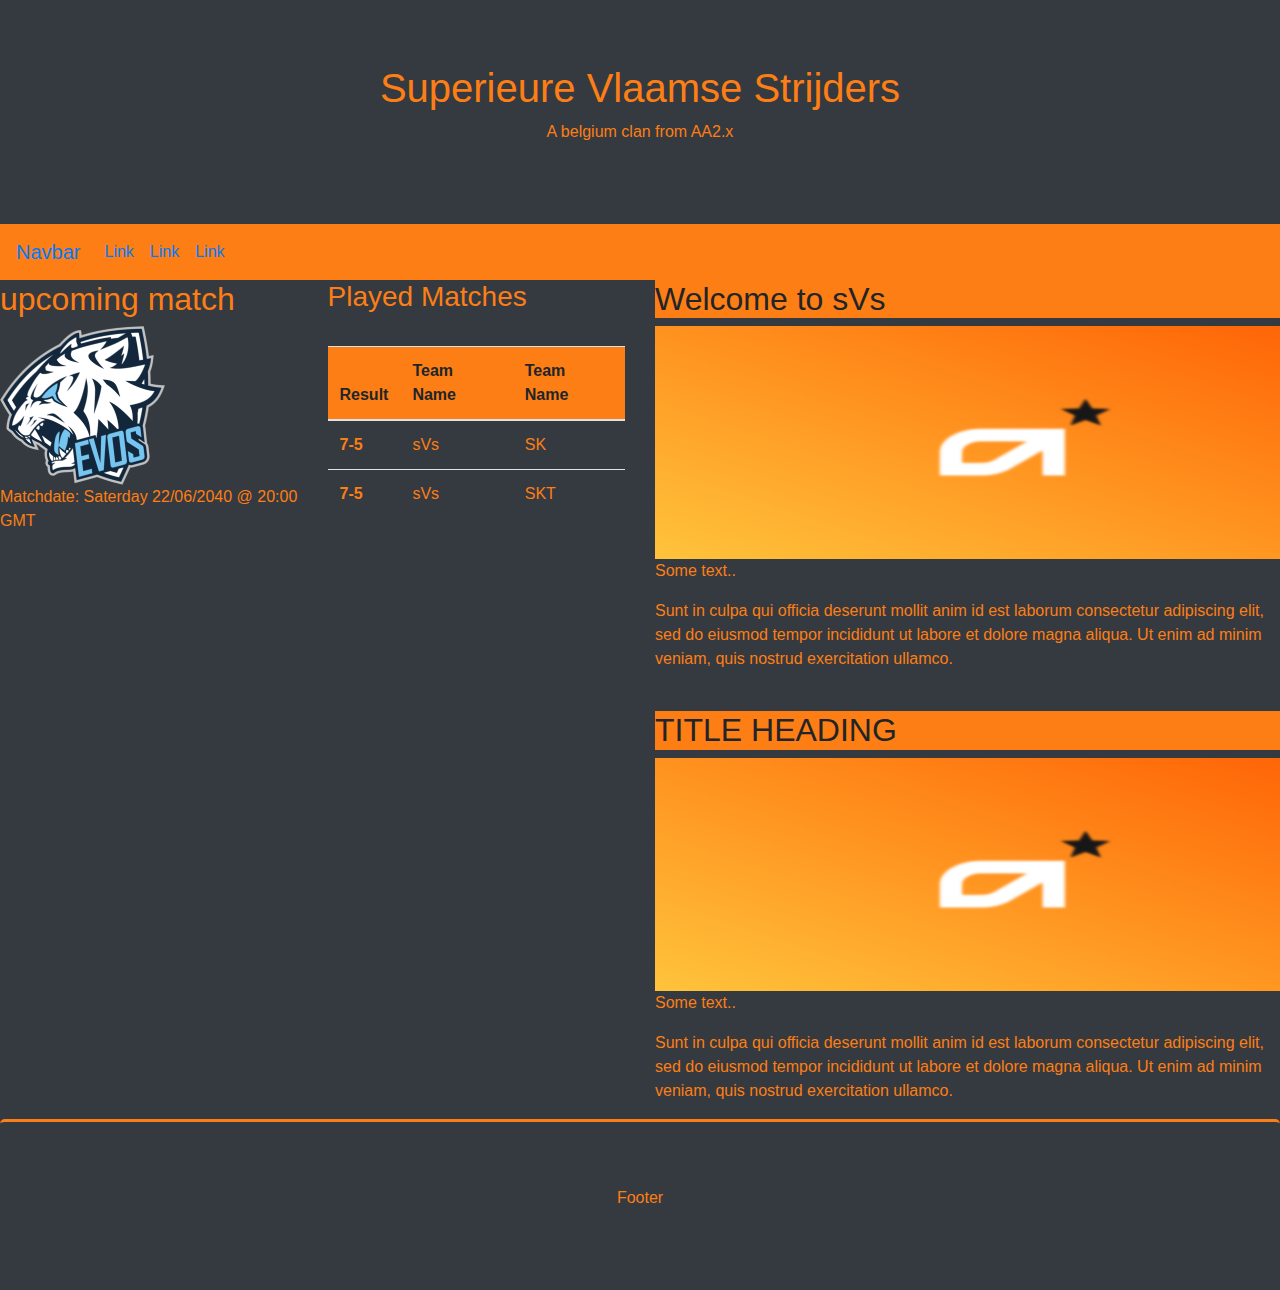
<file: sVs/index.html>
<!DOCTYPE html>
<html lang="en">
<head>
  <title>Superieure Vlaamse Strijders</title>
  <meta charset="utf-8">
  <meta name="viewport" content="width=device-width, initial-scale=1">
  <link rel="stylesheet" href="./css/bootstrap.min.css">
  <link rel="stylesheet" href="./css/custom.css">
  <script src="https://ajax.googleapis.com/ajax/libs/jquery/3.3.1/jquery.min.js"></script>
  <script src="https://cdnjs.cloudflare.com/ajax/libs/popper.js/1.14.0/umd/popper.min.js"></script>
  <script src="https://maxcdn.bootstrapcdn.com/bootstrap/4.1.0/js/bootstrap.min.js"></script>
  <style>
  body{
      height: 200px;
      background: #343a40;
  }
  </style>
</head>
<body>
<div class="headerbackground">
  <div class="jumbotron text-center"  style="background-color:#343a40; margin-bottom:0;">
    <h1 class="headertext">Superieure Vlaamse Strijders</h1>
    <p class="headertext">A belgium clan from AA2.x</p>
  </div>
</div>


<nav class="navbar navbar-expand-sm" style="background-color:#fd7e14;">
  <a class="navbar-brand" href="#">Navbar</a>
  <button class="navbar-toggler" type="button" data-toggle="collapse" data-target="#collapsibleNavbar">
    <span class="navbar-toggler-icon"></span>
  </button>
  <div class="collapse navbar-collapse" id="collapsibleNavbar">
    <ul class="navbar-nav">
      <li class="nav-item">
        <a class="nav-link" href="#">Link</a>
      </li>
      <li class="nav-item">
        <a class="nav-link" href="#">Link</a>
      </li>
      <li class="nav-item">
        <a class="nav-link" href="#">Link</a>
      </li>
    </ul>
  </div>
</nav>


  <div class="row">
    <div class="col-sm-3">
      <h2 class="headertext">upcoming match</h2>
      <img src="./img/evos.png" alt="">
      <p class="headertext">Matchdate: Saterday 22/06/2040 @ 20:00 GMT</p>
      
      <hr class="d-sm-none">
    </div>
    <div class="col-sm-3">
      <h3 class="headertext">Played Matches</h3>
      <br>
      <table class="table">
        <thead style="background-color: #fd7e14;">
          <tr>
            <th>Result</th>
            <th>Team Name</th>
            <th>Team Name</th>
          </tr>
        </thead>
        <tbody>
          <tr>
            <th scope="row" class="headertext">7-5</th>
            <td class="headertext">sVs</td>
            <td class="headertext">SK</td>
          </tr>
          <tr>
            <th scope="row" class="headertext">7-5</th>
            <td class="headertext">sVs</td>
            <td class="headertext">SKT</td>
          </tr>
        </tbody>
      </table>
    </div>
    <div class="col-sm-6">
      <h2 style="background:#fd7e14;">Welcome to sVs</h2>
      <img src="./img/header news.png" alt="">
      <p class="headertext">Some text..</p>
      <p class="headertext">Sunt in culpa qui officia deserunt mollit anim id est laborum consectetur adipiscing elit, sed do eiusmod tempor incididunt ut labore et dolore magna aliqua. Ut enim ad minim veniam, quis nostrud exercitation ullamco.</p>
      <br>
      <h2 style="background:#fd7e14;">TITLE HEADING</h2>
      <img src="./img/header news.png" alt="">
      <p class="headertext">Some text..</p>
      <p class="headertext">Sunt in culpa qui officia deserunt mollit anim id est laborum consectetur adipiscing elit, sed do eiusmod tempor incididunt ut labore et dolore magna aliqua. Ut enim ad minim veniam, quis nostrud exercitation ullamco.</p>
    </div>
  </div>


<div class="jumbotron text-center" style="margin-bottom:0; background-color:#343a40; border-top:solid; color:#fd7e14;">
  <p>Footer</p>
</div>

</body>
</html>
</file>
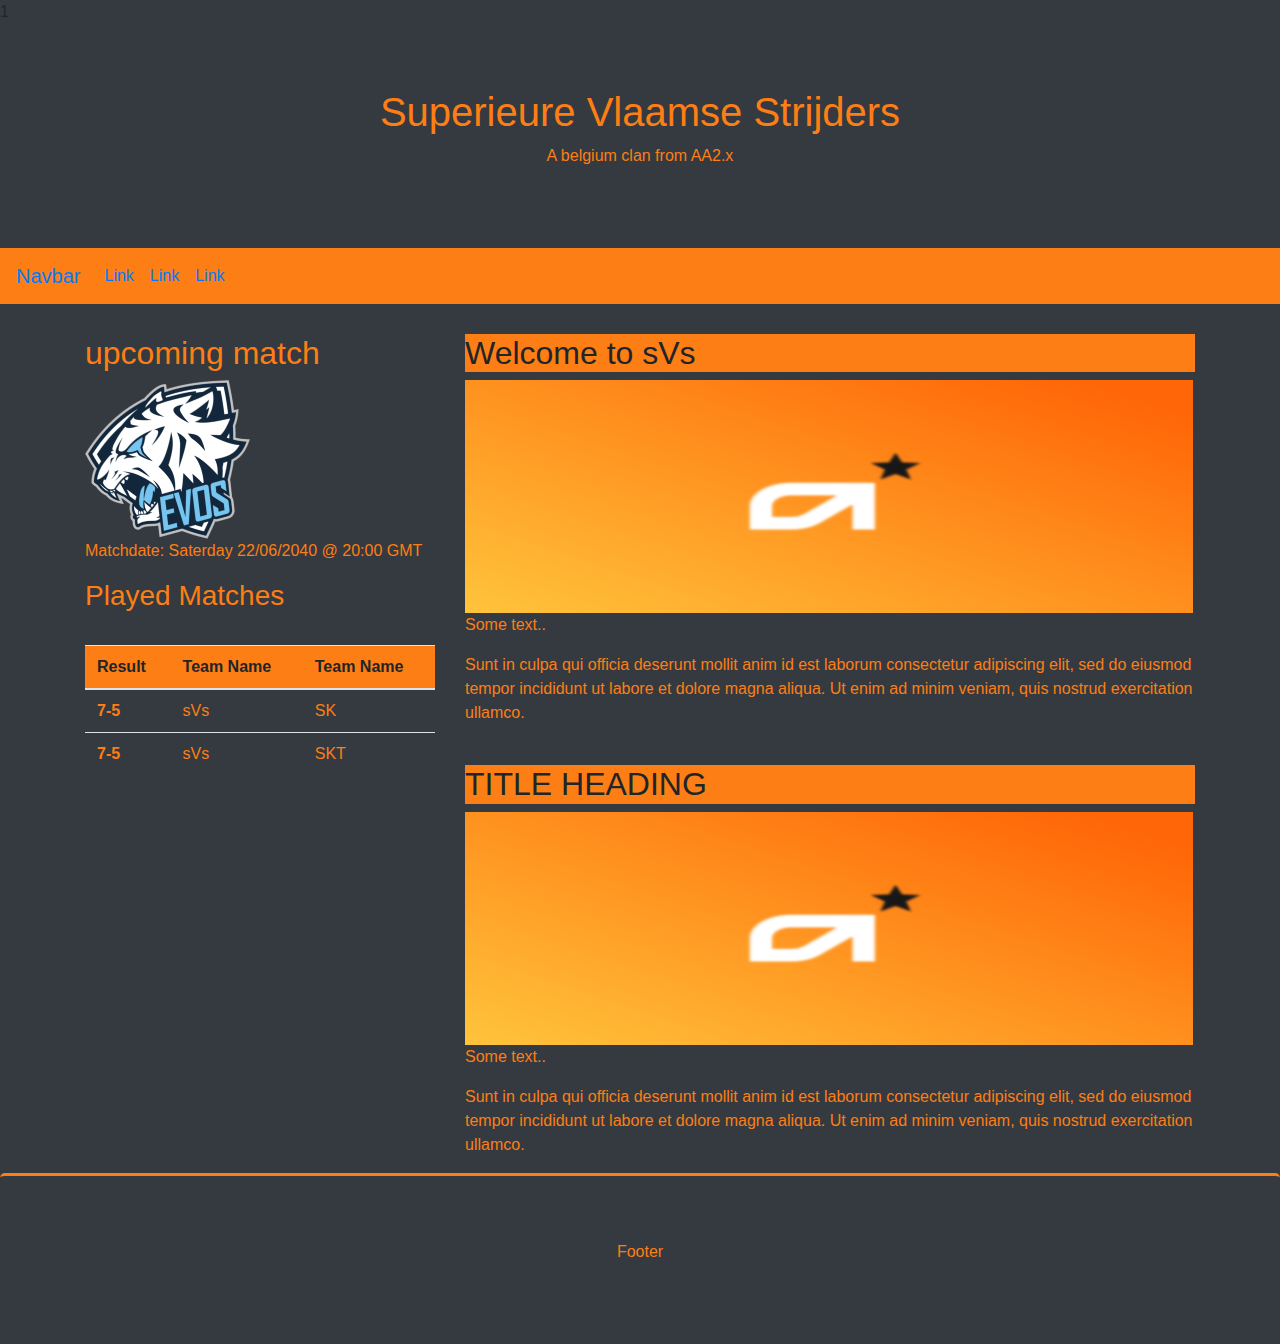
<file: sVs/index1.html>
1<!DOCTYPE html>
<html lang="en">
<head>
  <title>Superieure Vlaamse Strijders</title>
  <meta charset="utf-8">
  <meta name="viewport" content="width=device-width, initial-scale=1">
  <link rel="stylesheet" href="./css/bootstrap.min.css">
  <link rel="stylesheet" href="./css/custom.css">
  <script src="https://ajax.googleapis.com/ajax/libs/jquery/3.3.1/jquery.min.js"></script>
  <script src="https://cdnjs.cloudflare.com/ajax/libs/popper.js/1.14.0/umd/popper.min.js"></script>
  <script src="https://maxcdn.bootstrapcdn.com/bootstrap/4.1.0/js/bootstrap.min.js"></script>
  <style>
  body{
      height: 200px;
      background: #343a40;
  }
  </style>
</head>
<body>
<div class="headerbackground">
  <div class="jumbotron text-center"  style="background-color:#343a40; margin-bottom:0;">
    <h1 class="headertext">Superieure Vlaamse Strijders</h1>
    <p class="headertext">A belgium clan from AA2.x</p>
  </div>
</div>


<nav class="navbar navbar-expand-sm" style="background-color:#fd7e14;">
  <a class="navbar-brand" href="#">Navbar</a>
  <button class="navbar-toggler" type="button" data-toggle="collapse" data-target="#collapsibleNavbar">
    <span class="navbar-toggler-icon"></span>
  </button>
  <div class="collapse navbar-collapse" id="collapsibleNavbar">
    <ul class="navbar-nav">
      <li class="nav-item">
        <a class="nav-link" href="#">Link</a>
      </li>
      <li class="nav-item">
        <a class="nav-link" href="#">Link</a>
      </li>
      <li class="nav-item">
        <a class="nav-link" href="#">Link</a>
      </li>
    </ul>
  </div>
</nav>

<div class="container" style="margin-top:30px; background-color:#343a40;">
  <div class="row">
    <div class="col-sm-4">
      <h2 class="headertext">upcoming match</h2>
      <img src="./img/evos.png" alt="">
      <p class="headertext">Matchdate: Saterday 22/06/2040 @ 20:00 GMT</p>
      <h3 class="headertext">Played Matches</h3>
      <br>
      <table class="table">
        <thead style="background-color: #fd7e14;">
          <tr>
            <th>Result</th>
            <th>Team Name</th>
            <th>Team Name</th>
          </tr>
        </thead>
        <tbody>
          <tr>
            <th scope="row" class="headertext">7-5</th>
            <td class="headertext">sVs</td>
            <td class="headertext">SK</td>
          </tr>
          <tr>
            <th scope="row" class="headertext">7-5</th>
            <td class="headertext">sVs</td>
            <td class="headertext">SKT</td>
          </tr>
        </tbody>
      </table>
      <hr class="d-sm-none">
    </div>
    <div class="col-sm-8">
      <h2 style="background:#fd7e14;">Welcome to sVs</h2>
      <img src="./img/header news.png" alt="">
      <p class="headertext">Some text..</p>
      <p class="headertext">Sunt in culpa qui officia deserunt mollit anim id est laborum consectetur adipiscing elit, sed do eiusmod tempor incididunt ut labore et dolore magna aliqua. Ut enim ad minim veniam, quis nostrud exercitation ullamco.</p>
      <br>
      <h2 style="background:#fd7e14;">TITLE HEADING</h2>
      <img src="./img/header news.png" alt="">
      <p class="headertext">Some text..</p>
      <p class="headertext">Sunt in culpa qui officia deserunt mollit anim id est laborum consectetur adipiscing elit, sed do eiusmod tempor incididunt ut labore et dolore magna aliqua. Ut enim ad minim veniam, quis nostrud exercitation ullamco.</p>
    </div>
  </div>
</div>

<div class="jumbotron text-center" style="margin-bottom:0; background-color:#343a40; border-top:solid; color:#fd7e14;">
  <p>Footer</p>
</div>

</body>
</html>
</file>
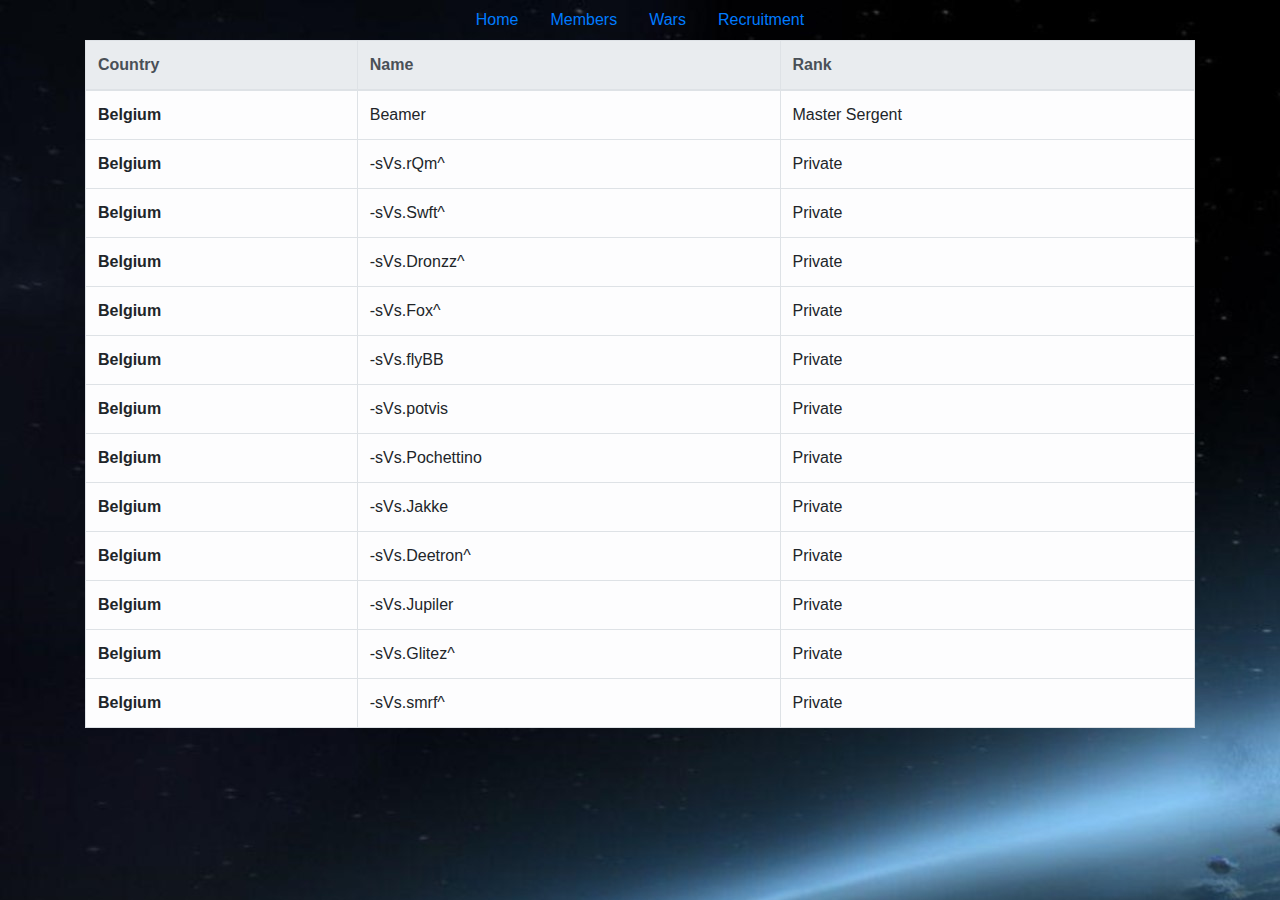
<file: sVs/members.html>
<!DOCTYPE html>
<html lang="en" dir="ltr">
  <head>
    <meta charset="utf-8">
    <link rel="stylesheet" href="./css/bootstrap.css">
    <style>
        body {
            background: #8e0809 url("./img/background.jpg") repeat;
        }
    </style>
    <title>Superieure Vlaamse Strijders</title>
  </head>
  <div class="container">
    <ul class="nav justify-content-center">
      <li class="nav-item">
        <a class="nav-link active" href="index.html">Home</a>
      </li>
      <li class="nav-item">
        <a class="nav-link" href="members.html">Members</a>
      </li>
      <li class="nav-item">
        <a class="nav-link" href="#!">Wars</a>
      </li>
      <li class="nav-item">
        <a class="nav-link" href="#!">Recruitment</a>
      </li>
    </ul>
    <table class="table table-bordered">
      <thead class="thead-light">
        <tr>
          <th>Country</th>
          <th>Name</th>
          <th>Rank</th>
        </tr>
      </thead>
      <tbody>
        <tr class="table-light">
          <th scope="row">Belgium</th>
          <td>Beamer</td>
          <td>Master Sergent</td>
        </tr>
        <tr class="table-light">
          <th scope="row">Belgium</th>
          <td>-sVs.rQm^</td>
          <td>Private</td>
        </tr>
        <tr class="table-light">
          <th scope="row">Belgium</th>
          <td>-sVs.Swft^</td>
          <td>Private</td>
        </tr>
        <tr class="table-light">
          <th scope="row">Belgium</th>
          <td>-sVs.Dronzz^</td>
          <td>Private</td>
        </tr>
        <tr class="table-light">
          <th scope="row">Belgium</th>
          <td>-sVs.Fox^</td>
          <td>Private</td>
        </tr>
        <tr class="table-light">
          <th scope="row">Belgium</th>
          <td>-sVs.flyBB</td>
          <td>Private</td>
        </tr>
        <tr class="table-light">
          <th scope="row">Belgium</th>
          <td>-sVs.potvis</td>
          <td>Private</td>
        </tr>
        <tr class="table-light">
          <th scope="row">Belgium</th>
          <td>-sVs.Pochettino</td>
          <td>Private</td>
        </tr>
        <tr class="table-light">
          <th scope="row">Belgium</th>
          <td>-sVs.Jakke</td>
          <td>Private</td>
        </tr>
        <tr class="table-light">
          <th scope="row">Belgium</th>
          <td>-sVs.Deetron^</td>
          <td>Private</td>
        </tr>
        <tr class="table-light">
          <th scope="row">Belgium</th>
          <td>-sVs.Jupiler</td>
          <td>Private</td>
        </tr>
        <tr class="table-light">
          <th scope="row">Belgium</th>
          <td>-sVs.Glitez^</td>
          <td>Private</td>
        </tr>
        <tr class="table-light">
          <th scope="row">Belgium</th>
          <td>-sVs.smrf^</td>
          <td>Private</td>
        </tr>

      </tbody>
    </table>
</div>
</div>
  </body>
</html>
</file>
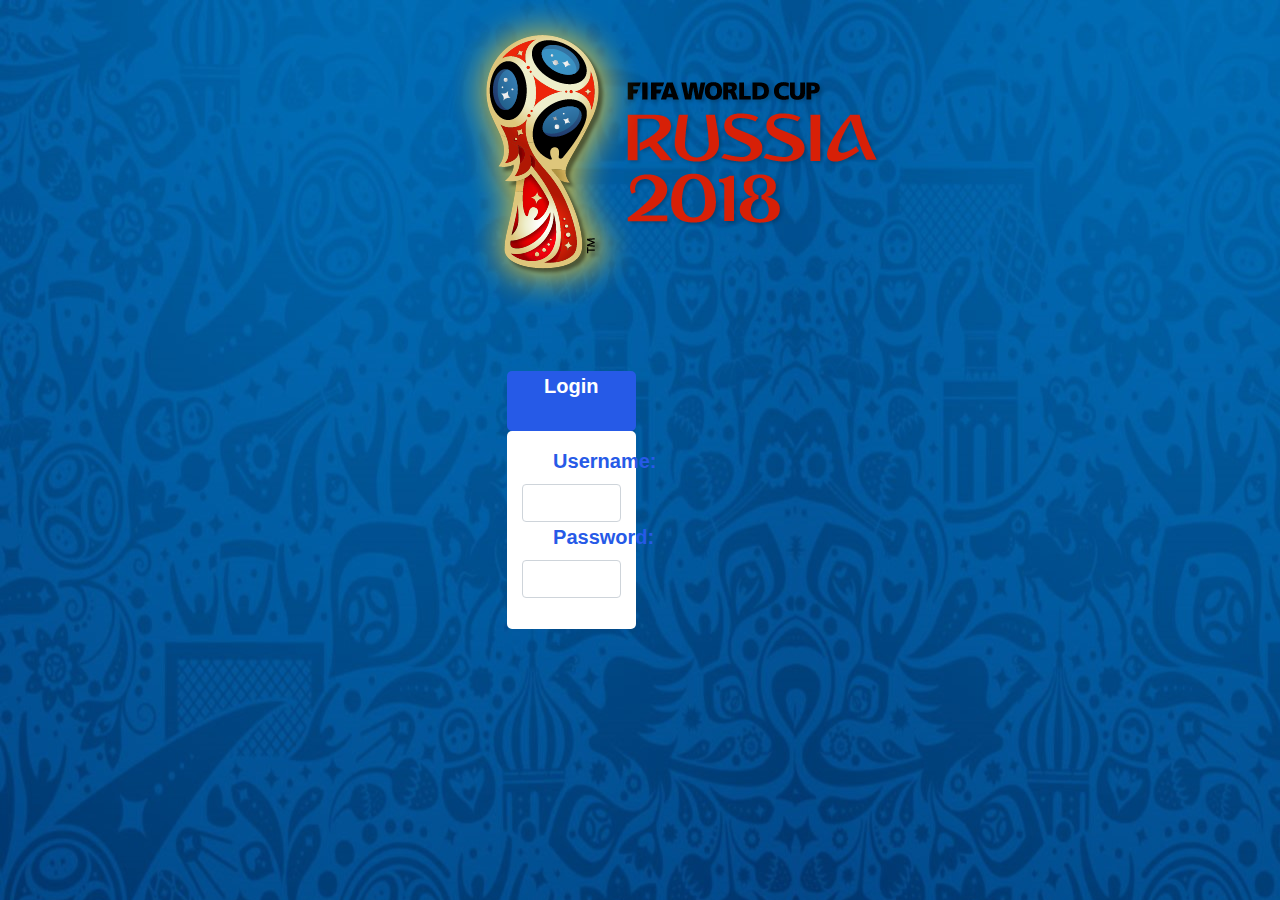
<file: WK 2018/login.html>
<!DOCTYPE html>
<html lang="en" xmlns="http://www.w3.org/1999/xhtml">
<head>
    <meta charset="utf-8" />
    <title>
        WC 2018 - Login
    </title>
    <meta name="viewport" content="width=device-width, initial-scale=1, maximum-scale=1, user-scalable=no">
    <link rel="stylesheet" href="./css/bootstrap.css">
    <link rel="stylesheet" href="./css/custom.css">
    <style>
        body {
            background: #8e0809 url("./img/backgroundwk.jpg") repeat;
        }
    </style>
</head>
<body>
  <div class="col align-self-center">
  <div class="container justify-content-center col align-self-center" style="display: table; height:100%;">
    <div class="col-5 offset-4">
      <div class"logincenter imglogo">
<img src="./img/WC_russia.png" class=""alt="responsive  image">
    </div>
  </div>
    <div class="logincenter">
    <div class="login">
    <span class="loginpanel">
    <div class="col-5 offset-4">
    <div class="logincustom col-4 offset-1" >
        <div class="loginpanel">
          Login<br>
          <br>
        </div>
      </span>
      <div class="panel-body">
        <form>
        <div class="form-group">
      <label class="customlabeluser col-8 offset-2">Username:</label><br>
      <input type="text"  name="inputEmail"  class="form-control">
      <label class="col-8 offset-2 customlabelpw">Password:</label><br>
      <input type="Password" name="inputPassword" class="form-control">
</form>
</div>
</div>
</div>
</div>
</div>
</div>
</div>
</div>
</div>
</div>
</div>






















  </div>






</body>
</file>
<file: sVs/css/custom.css>
.headertext{
  color: #fd7e14;
}
</file>
<file: WK 2018/css/custom.css>
html {
    min-width: 400px;
    height: 100%;
}

body {
    height: 100%;
}

.logincustom .loginhead{
  background: #265ae7;
  color: white;
  text-transform: uppercase;
  text-align-last: center;
  font-weight: bold;
}

.loginpanel{
background: #265ae7;
color: white;
text-align: center;
font-size: 15pt;
font-weight: bold;
border-radius: 5px;
border-width: medium;
}
.customlabeluser{
  text-align: left;
}

.panel-body{
  background-color: white;
  color: #265ae7;
  border-color: black;
  border-radius: 5px;
  padding: 15px;
  text-align: left;
}
.logincenter{
  margin-top: 5%;
}

.imglogo{
  margin-bottom: 15%;
  margin-left: 50%;
}
</file>
